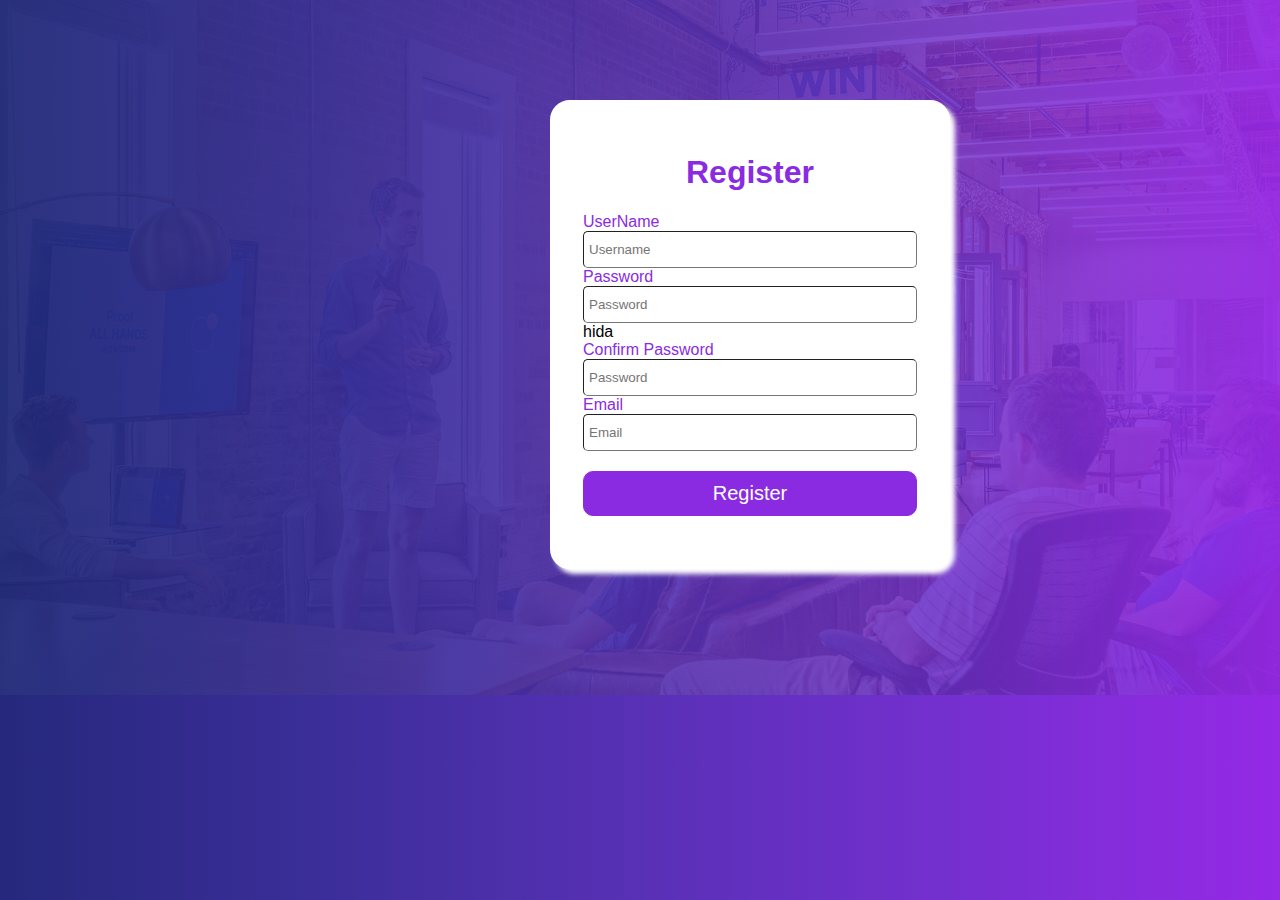
<file: register/index.html>
<!DOCTYPE html>
<html lang="en">
<head>
    <meta charset="UTF-8">
    <meta name="viewport" content="width=device-width, initial-scale=1.0">
    <link rel="stylesheet" href="style/style.css">
    <title>Registeration</title>
</head>
<body>
    <script>
         
        function submi(){
              var name=document.getElementById("name").value.trim();
              var conpassword=document.getElementById("conpassword").value.trim();
              var Email=document.getElementById("Email").value.trim();     
       }
       function check(){
        var pass=document.getElementById("password").value.trim();
        console.log(pass+"  "+pass.length);
        if(pass.length>=5){
              document.getElementById("error").innerHTML="good";
        }
        else{
            document.getElementById("error").innerHTML="poor";
            
        }
       }

   </script>
    <div class="container">
        <form id="form">
            <h1>Register</h1>
            <div class="input-group">
            <label for="name">UserName</label>
            <input type="text" name="name" id="name" required placeholder="Username"> 
        </div>
        <div class="input-group">
            <label for="password">Password</label>
            <input type="password" name="password" id="password" required placeholder="Password" onkeyup="check()"> 
            <span id="error">hida</span>
        </div>
        <div class="input-group">
            <label for="conpassword">Confirm Password</label>
            <input type="password" name="conpassword" id="conpassword" required placeholder="Password">  
        </div>
        <div class="input-group">
            <label for="Email">Email</label>
            <input type="email" name="Email" id="Email" required placeholder="Email">  
        </div>
        <div>
            <button onclick="submi()">Register</button>
        </div>
        </form>
    </div> 
    
</body>
</html>
</file>
<file: register/style/style.css>
/* style*/
body{
    background: url("../hero-bg-1.jpg") no-repeat center center / cover;
    margin:0;
    font-family: 'Poppins',sans-serif; 
    background-color: blueviolet;
    z-index=1;
    
   
}
body::before{
    position: absolute;
    content: '';
    background-image: linear-gradient(to right, rgba(32, 40, 119, 0.95), rgba(55, 46, 149, 0.95), rgba(83, 49, 177, 0.90), rgba(114, 48, 205, 0.85), rgba(150, 41, 230, 0.95));
    width: 100%;
    height: 100%;
    top: 0;
    left: 0;
    z-index: -1;
}
#form{
    width:400px;
    margin:100px 550px;
    border-radius: 20px;
    box-shadow: 5px 5px 5px white;
    border-style: solid;
    box-sizing:border-box;
    border-color: white;
    padding: 30px;
    background-color: white;
}
h1{
    text-align: center;
    color:blueviolet;
}
#form button {
    background-color: blueviolet;
    color:white;
    border:1px solid blueviolet;
    border-radius: 10px;
    cursor:pointer; 
    padding:10px;
    margin:20px 0px;
    width: 100%;
    font-size: 20px;
}
.input-group{
    display: flex;
    flex-direction: column;

}
label{
    color:blueviolet;

}
input{
    padding:5px;
    height: 25px;
    border-radius: 5px;
    border-width: 1px;
}
</file>
